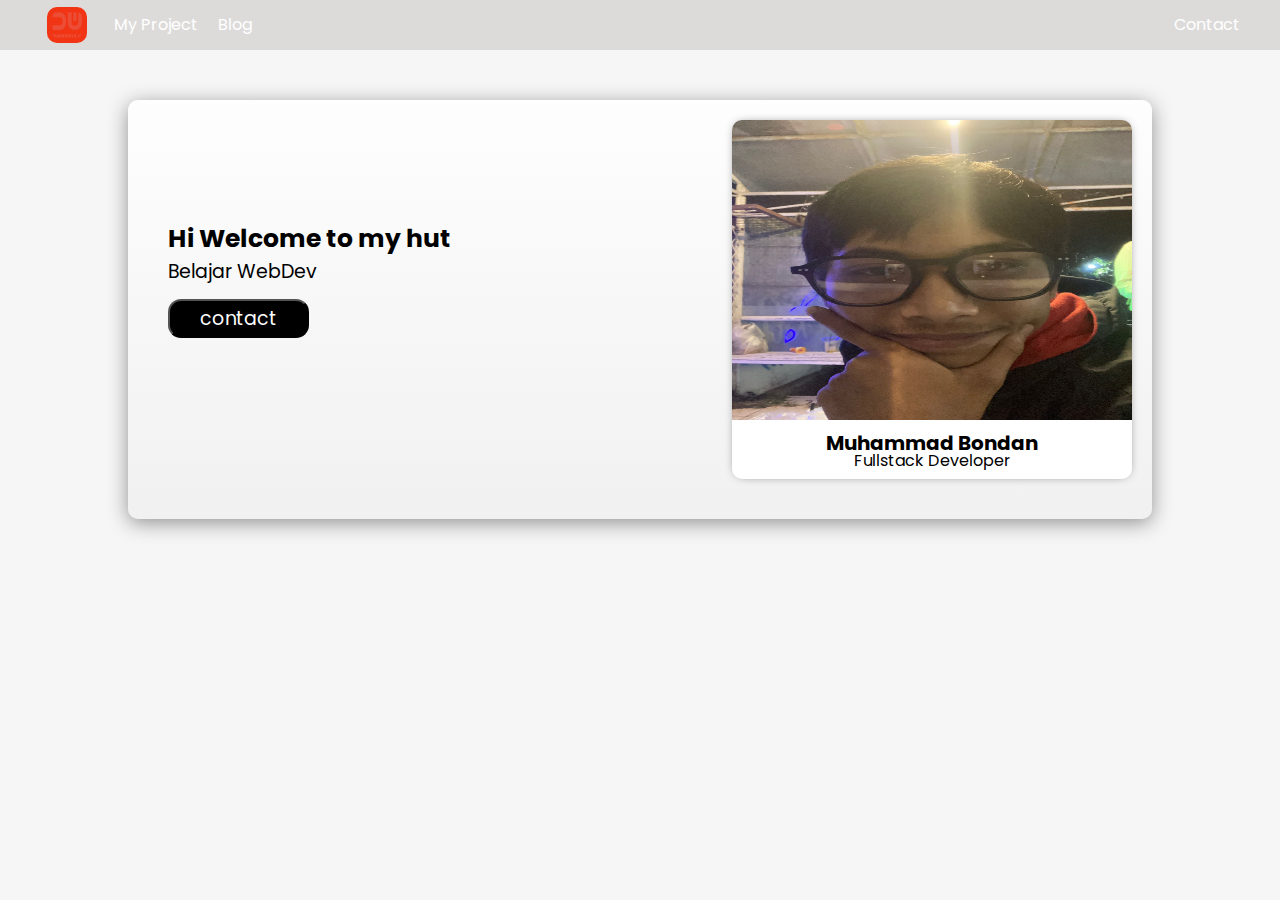
<file: index.html>
<!DOCTYPE html>
<html lang="en">
<head>
    <meta charset="utf-8">
	<link rel="stylesheet" href="https://cdnjs.cloudflare.com/ajax/libs/font-awesome/6.4.0/css/all.min.css"
		integrity="sha512-iecdLmaskl7CVkqkXNQ/ZH/XLlvWZOJyj7Yy7tcenmpD1ypASozpmT/E0iPtmFIB46ZmdtAc9eNBvH0H/ZpiBw=="
		crossorigin="anonymous" referrerpolicy="no-referrer" />
	<link rel="stylesheet" type="text/css" href="Style.css">
	<title>Card</title>
</head>
<body>
  <nav class="nav">
		<div class="container">
			<img src="icon/logo.png" />
			<div class="list">
				<ul>
					<li><a href="index.html" >My Project</a></li>
					<li><a href="blog.html" >Blog</a></li>
				</ul>
				<a href="contact.html">Contact</a>
				<button class="menu-bar" onclick="toggle()">
					<i class="fa-solid fa-bars" ></i>
				</button>
			</div>
		</div>
		<div class="link-button">
			<ul id="muncul">
				<li><a href="index.html">My Project</a></li>
				<li><a href="blog.html">Blog</a></li>
				<li><a href="contact.html">Contact</a></li>
			</ul>
			
		</div>
	</nav>
    <section class="content">
		<div class="card">
			<div class="card_satu">
				<h1>Hi Welcome to my hut</h1>
				<p>Belajar WebDev</p>

				<button>contact</button>
				<span></span>

				<div class="icons">
					<a href="https://web.facebook.com/"> <i class="fa-brands fa-facebook"></i></a>
					<a href="https://www.instagram.com/"><i class="fa-brands fa-instagram"></i></a>
					<a href="https://twitter.com/"><i class="fa-brands fa-twitter"></i></a>
				</div>

			</div>
			<div class="card_dua">
				<div class="child_card_dua">
					<img src="icon/IMG-20220619-WA0006.jpg">
					<h2>Muhammad Bondan </h2>
					<p>Fullstack Developer</p>
				</div>
			</div>
		</div>

	

	</section>
  <script src="contact.js"></script>
	<script src="bars.js"></script>
</body>
</html>
</file>
<file: Style.css>
/* http://meyerweb.com/eric/tools/css/reset/ 
   v2.0 | 20110126
   License: none (public domain)
*/
@import url('https://fonts.googleapis.com/css2?family=Poppins&display=swap');

html,
body,
div,
span,
applet,
object,
iframe,
h1,
h2,
h3,
h4,
h5,
h6,
p,
blockquote,
pre,
a,
abbr,
acronym,
address,
big,
cite,
code,
del,
dfn,
em,
img,
ins,
kbd,
q,
s,
samp,
small,
strike,
strong,
sub,
sup,
tt,
var,
b,
u,
i,
center,
dl,
dt,
dd,
ol,
ul,
li,
fieldset,
form,
label,
legend,
table,
caption,
tbody,
tfoot,
thead,
tr,
th,
td,
article,
aside,
canvas,
details,
embed,
figure,
figcaption,
footer,
header,
hgroup,
menu,
nav,
output,
ruby,
section,
summary,
time,
mark,
audio,
video {
	margin: 0;
	padding: 0;
	border: 0;
	font-size: 100%;
	font: inherit;
	vertical-align: baseline;
}
/* form-floating  kontak-Container*/
/* HTML5 display-role reset for older browsers */
article,
aside,
details,
figcaption,
figure,
footer,
header,
hgroup,
menu,
nav,
section {
	display: block;
}

body {
	line-height: 1;
	background: #e9e8e865;
	font-family: 'Poppins', sans-serif;
}

ol,
ul {
	list-style: none;
}

blockquote,
q {
	quotes: none;
}

blockquote:before,
blockquote:after,
q:before,
q:after {
	content: '';
	content: none;
}

table {
	border-collapse: collapse;
	border-spacing: 0;
}

.aktif {
	padding: 10px;
	border-radius: 5px;
	background-color: #FE4E30;
}
*{
	font-family: 'Poppins', sans-serif;
}
/*index*/

.nav {
	background-color: #d1cecdab;
	display: flex;
	flex-direction: column;

}


.container {
	width: 1200px;
	line-height: 50px;

	margin: auto;
	display: flex;
}

.container img {
	width: 30px;
	/* height: 20px; */
	margin: 7px 7px;
	padding: 5px;
	border-radius: 10px;
	background-color: #f13514;
}

.list {
	padding-left: 10px;
	width: 100%;
	display: flex;
	justify-content: space-between;
	text-align: center;
}

.list ul {
	display: flex;
	text-align: center;
}

.list ul li {
	padding: 0 10px;
	list-style: none;
}

.list ul li a {
	text-decoration: none;
	color: white;
}

.list a {
	text-decoration: none;
	color: white;
}

.content {
	width: 80%;
	margin: 50px auto;
	box-shadow: 0 4px 20px rgb(145, 145, 145);
	border-radius: 10px;
	background: linear-gradient( rgba(255, 254, 254, 0.952),rgba(233, 233, 233, 0.404));

}

.card {
	display: flex;
	justify-content: space-around;
	border-radius: 10px;
	align-items: center;
}

.card_satu {
	width: 60%;
	padding: 40px;
}

.card_satu h1 {
	font-size: 25px;
	font-weight: bold;
	margin-bottom: 8px;
}

.card_satu p {
	font-size: 19px;
	line-height: 25px;
	font-family: 'Poppins', sans-serif;
	text-align: justify;
}

.card_satu button {
	background: black;
	color: white;
	padding: 3px 30px;
	border-radius: 13px;
	margin-top: 15px;
	font-size: 19px;
	margin-bottom: 10px;
}
.card_satu span {
	margin-left: 10px;
}
.card_satu span a {
	text-decoration: none;
	color: black;
	font-size: 18px;
	font-family: 'Poppins', sans-serif;
}

.icons {
	margin-top: 20px;
}

.icons a {
	color: black;
	font-size: 25px;
	padding: 5px;
}

.card_dua {
	width: 40%;
	margin: 20px;

}

.child_card_dua {
	margin-bottom: 20px;
	width: 400px;
	background: white;
	box-shadow: 0px 0px 12px -6px black;
	border-radius: 10px;
}

.child_card_dua img {
	width: 100%;
	height: 300px;
	border-radius: 10px 10px 0 0;

}

.child_card_dua h2 {
	font-size: 20px;
	text-align: center;
	font-weight: bold;
	margin-top: 10px;
	font-family: 'Poppins', sans-serif;

}

.child_card_dua p {
	text-align: center;
	padding-bottom: 10px;
}


.sectionDua {
	width: 100%;
	display: flex;
	justify-content: center;
	align-items: center;
}

.sectionCard1 {
	width: 30%;
}

.sectionCard2 {
	width: 90%;
	/* background-color: red; */
}




.card1 {
	gap: 5px;
	width: 80%;
	padding: 10px;
	/* background-color: #d1cecd; */
	/* border-radius: 10px; */
	/* box-shadow: 0px 0px 12px -6px black; */
}

.card1 img {
	display: flex;
	width: 200px;
	margin: 10px auto;
}

.card1 p {
	font-size: 12px;
	text-align: justify;
}

.cardContent {
	margin: 20px;
}

.cardContent h2 {
	font-size: 30px;
	font-weight: 200;
	margin-bottom: 10px;
}

.cardContent p {
	font-size: 13px;
	text-align: justify;
}


/* Blogs */

.fromGrup {
	/* background-color: #FE4E30; */
	width: 1200px;
	line-height: 30px;
	margin: auto;
	display: flex;
	justify-content: center;
}

.fromBlog {
	width: 700px;
	/* background-color: #d1cecd; */
}

.fromInput .nama input {
	padding: 10px;
	width: 650px;
	border-radius: 15px;
	border: 1px solid rgba(187, 187, 187, 0.856);
	font-family: 'Poppins', sans-serif;

}

.fromInput .flext {
	display: flex;
}

.fromInput .flext .flext-nama input {
	padding: 10px;
	width: 300px;
	border-radius: 15px;
	border: 1px solid rgba(187, 187, 187, 0.856);
	font-family: 'Poppins', sans-serif;
}

.fromInput .des {
	margin-top: 20px;
}

.fromInput .des textarea {
	padding: 10px;
	width: 650px;
	height: 150px;
	border-radius: 15px;
	border: 1px solid rgba(187, 187, 187, 0.856);
	font-family: 'Poppins', sans-serif;
}

.check {
	margin-bottom: 20px;
}

.checkGrup {
	display: flex;
	justify-content: flex-start;
	align-items: center;
}

.checkGrup .box {
	margin-right: 40px;
}

.fromInput .button {
	padding: 8px 35px;
	font-size: 17px;
	margin-top: 10px;
	border: none;
	background-color: #FE4E30;
	color: white;
	border-radius: 8px;
}

/* hr */
.hrs {
	width: 700px;
	text-align: center;
	margin-top: 50px;
}

.view {
	width: 80%;
	line-height: 30px;
	margin: auto;
	display: flex;
	align-items: center;
	justify-content: center;
	flex-wrap: wrap;
	gap: 5px;
}

.view-grup {
	width: 200px;
	padding: 10px;
	border: 2px solid rgb(223, 223, 222);
}

.view-img img {
	width: 200px;
	height: 200px;
}

.veiw-grup .veiw-desk {
	width: 300px;
}

.veiw-desk p {
	font-size: 12px;
	line-height: 12px;
	text-align: justify;
}

.buttonGrup {
	margin-top: 5px;
	text-align: center;
}

.buttonGrup button a {
	text-decoration: none;
	color: white;
}

.buttonGrup button {
	padding: 5px 25px;
	border: none;
	background-color: black;
	color: white;

	border-radius: 5px;
}

.iconss {
	margin-top: 10px;
}






/* Detailsssssssssssssssssssssss */

.detailContent {
	width: 80%;
	/* background-color: #FE4E30; */
	margin: auto;

}

.detailContent h1 {
	text-align: center;
	line-height: 70px;
	font-weight: bold;
}

.detaiFlex {
	display: flex;
	justify-content: flex-start;
	/* align-items: center; */
}



.detailImg img {
	width: 500px;
	height: 450px;
}

.detaildurasi {
	/* background-color: wheat; */
	margin-left: 30px;
}

.detaildurasi h5 {
	line-height: 50px;
}

.detaildurasi p {
	font-size: 11px;
}

.detaildurasi p .fa-solid {
	font-size: 15px;
	margin-top: 3px;
}

.tech {
	display: flex;
	justify-content: flex-start;
	align-items: center;
	width: 400px;
}

.tech .ic2 {
	margin-left: 20px;
}

.ic .fa-brands {
	padding: 10px;
	font-size: 20px;
}

.ic2 .fa-brands {
	padding: 10px;
	font-size: 20px;
}

.detailDeskripsi {
	margin-top: 15px;
}

.detailDeskripsi h2 {
	font-weight: bold;
	margin-bottom: 5px;
}

.detailDeskripsi p {
	font-size: 12px;
	text-align: justify;
}

.link-button {
	display: flex;
	justify-content: center;
	align-items: center;
	background-color: #FE4E30;
	flex-direction: column;
}

.link-button ul {
	background-color: aqua;
	width: 100%;

}

.link-button ul li {
	list-style: none;
	padding: 20px;
	text-align: center;
	border: 1px solid rgb(253, 253, 251);
	background-color: #d1cecd;
}

.link-button ul li a {
	text-decoration: none;
	color: white;
	font-size: 35px;
}

.kontak-Container {
	width: 1000px;
	margin: 20px auto;
	display: flex;
	background: linear-gradient( rgba(255, 254, 254, 0.952),rgba(233, 233, 233, 0.404));
	justify-content: center;
	align-content: center;
	border-radius: 10px;
	box-shadow: 0px 10px 10px rgb(175, 175, 175), 0px 20px 20px rgb(189, 189, 189);
}

.kontak-Container form {
	margin-top: 20px;
	width: 80%;
}

.formControl {
	display: flex;
	flex-direction: column;

}

.formControl label {
	padding: 10px 0;
}

.formControl .form-control,
.formControl .form-select {
	padding: 10px;
	border-radius: 10px;
	border: 1px solid gainsboro;
	font-size: 17px;
}

.form-floating {
	margin-top: 20px;
}

.form-floating .text-control {
	width: 99%;
	height: 200px;
	border: 1px solid gainsboro;
	font-size: 17px;
}

.form-floating-button {
	padding: 7px 30px;
	border: 1px solid gainsboro;
	border-radius: 10px;
	margin-top: 5px;
	margin-bottom: 20px;
	color: white;
	background-color: #FE4E30;
}


@media screen and (min-width: 240px) and (max-width: 480px) {

	/* body {
		background-color: rgb(86, 17, 17);
	} */
	.container {
		margin-left: 20px;
	}

	.container img {
		width: 70px;
	}

	.link-button ul {
		display: none;
	}

	.list ul,
	.list a {
		display: none;
		font-size: 35px;
	}

	.list {
		display: flex;
		justify-content: flex-end;
	}

	.menu-bar {
		display: flex;
		margin: 20px;
		margin-right: 40px;
		cursor: pointer;
		font-size: 40px;
		background-color: transparent;
		border: none;
	}

	.card {
		display: block;
	}

	.card_satu {
		width: 1000px;
	}

	.card_satu h1 {
		font-size: 55px;
		font-weight: bold;
		margin-bottom: 8px;
	}

	.card_satu p {
		font-size: 35px;
		font-weight: 500;
		text-align: justify;
	}

	.card_satu button {
		font-size: 35px;
		background: black;
		color: white;
		padding: 8px 40px;
		border-radius: 13px;
		margin-top: 25px;
		margin-bottom: 10px;
	}

	.icons a {
		color: black;
		font-size: 30px;
		padding: 5px;
	}

	.card_satu h3 a {
		text-decoration: none;
		color: black;
		font-size: 35px;
		font-family: 'Poppins', sans-serif;
	}

	.card_dua {
		width: 90%;
		margin: 20px;

	}

	.child_card_dua {
		margin-bottom: 20px;
		width: 900px;
		background: white;
		box-shadow: 0px 0px 12px -6px black;
		border-radius: 10px;
	}

	.child_card_dua img {
		width: 900px;
		height: 800px;
		border-radius: 10px 10px 0 0;

	}

	.child_card_dua h2 {
		font-size: 40px;
		text-align: center;
		font-weight: bold;
		margin-top: 10px;
		font-family: 'Poppins', sans-serif;

	}

	.child_card_dua p {
		font-size: 35px;
		text-align: center;
		padding-bottom: 10px;
	}


	.sectionDua {
		width: 1000px;
		display: block;
		justify-content: center;
		align-items: center;
	}

	.sectionCard1 {
		width: 100%;
	}

	.card1 {
		width: 85%;

	}

	.card1 img {
		display: flex;
		width: 900px;
		height: 700px;
		margin: 10px auto;
	}

	.card1 h2 {
		font-size: 40px;
	}

	.card1 p {
		font-size: 30px;
	}


	.cardContent h2 {
		font-size: 40px;
		font-weight: 200;
		margin-bottom: 10px;
	}

	.cardContent p {
		font-size: 30px;
		text-align: justify;
	}

	.link-button ul .aktif {
		background-color: #FE4E30;
	}


	/* blog */
	.fromGrup {
		/* background-color: #FE4E30; */
		width: 1200px;
		line-height: 30px;
		margin: 20px auto;
		display: flex;
		justify-content: center;
	}

	.fromBlog {
		width: 1000px;
		/* background-color: #d1cecd; */
	}

	.fromInput .nama label {
		font-size: 35px;
		padding: 10px;
	}


	.fromInput .nama input {
		padding: 10px;
		width: 700px;
		font-size: 35px;
		border-radius: 15px;
		border: 1px solid rgba(187, 187, 187, 0.856);
		font-family: 'Poppins', sans-serif;

	}



	.flext {
		display: flex;
		margin-top: 40px;
	}

	.flext-nama {

		/* background-color: #d1cecd; */
		align-items: center;
	}

	.flext .flext-nama label {
		font-size: 35px;
	}

	.fromInput .flext .flext-nama input {
		padding: 20px;
		width: 460px;
		font-size: 35px;
		margin-top: 20px;
		/* background-color: aqua; */
		border-radius: 15px;
		border: 1px solid rgba(187, 187, 187, 0.856);
		font-family: 'Poppins', sans-serif;
	}

	.fromInput .des {
		margin-top: 20px;
	}

	.fromInput .des textarea {
		padding: 10px;
		width: 970px;
		height: 300px;
		font-size: 35px;
		margin-bottom: 30px;
		border-radius: 15px;
		border: 1px solid rgba(187, 187, 187, 0.856);
		font-family: 'Poppins', sans-serif;
	}

	.check {
		margin-bottom: 40px;
	}

	.check label {
		font-size: 35px;
		line-height: 60px;
	}

	.checkGrup .checkGrup {
		display: flex;
		justify-content: flex-start;
		align-items: center;
	}

	.checkGrup .box {
		margin-right: 40px;
		font-size: 35px;
	}

	.box input[type=checkbox] {
		transform: scale(1.8);
		margin: 20px;
	}

	.fromInput .button {
		padding: 15px 60px;
		font-size: 35px;
		margin-top: 10px;
		border: none;
		background-color: #FE4E30;
		color: white;
		border-radius: 8px;
	}

	.view {
		width: 1200px;
	}

	.view-grup {
		width: 500px;
		padding: 10px;
		border: 2px solid rgb(223, 223, 222);
	}

	.view-img img {
		width: 500px;
		height: 500px;
	}

	.veiw-desk {
		width: 500px;
	}

	.veiw-desk h1,
	.veiw-desk h6 {
		font-size: 40px;
	}

	.veiw-desk p {
		font-size: 35px;
		line-height: 40px;
		font-weight: 300;
		text-align: justify;
	}

	.buttonGrup {
		margin-top: 40px;
		text-align: center;
		margin-bottom: 40px;
	}

	.buttonGrup button a {
		text-decoration: none;
		color: white;
		font-size: 35px;
	}

	.buttonGrup button {
		padding: 10px 45px;
		border: none;
		background-color: black;
		color: white;
		font-size: 35px;
		border-radius: 5px;
	}

	.iconss {
		margin-top: 30px;
		width: 500px;
	}

	.iconss .fa-brands {
		font-size: 65px;
		margin: 20px 20px;
		transform: scale(1.5);
	}

	.kontak-Container {
		width: 1200px;
		margin: auto;
		display: flex;
		justify-content: center;
		align-items: center;
	}

	.kontak-Container form {
		margin-top: 20px;
		width: 80%;
	}

	.formControl {
		display: flex;
		flex-direction: column;

	}

	.formControl label {
		padding: 10px 0;
		font-size: 35px;
		line-height: 60px;
	}

	.formControl .form-control,
	.formControl .form-select {
		padding: 10px;
		border-radius: 10px;
		border: 1px solid gainsboro;
		font-size: 35px;
	}

	.form-floating {
		margin-top: 20px;
	}

	.form-floating .text-control {
		width: 99%;
		height: 200px;
		border: 1px solid gainsboro;
		font-size: 35px;
		margin-bottom: 20px;
	}

	.form-floating-button {
		padding: 7px 20px;
		border: 1px solid gainsboro;
		border-radius: 10px;
		margin-top: 5px;
		font-size: 35px;
		color: white;
		background-color: #FE4E30;
	}
}

@media screen and (min-width: 950px) {

	/* body {
		background-color: rgb(7, 201, 7);
	} */

	.link-button ul,
	.menu-bar {
		display: none;
	}

}
</file>
